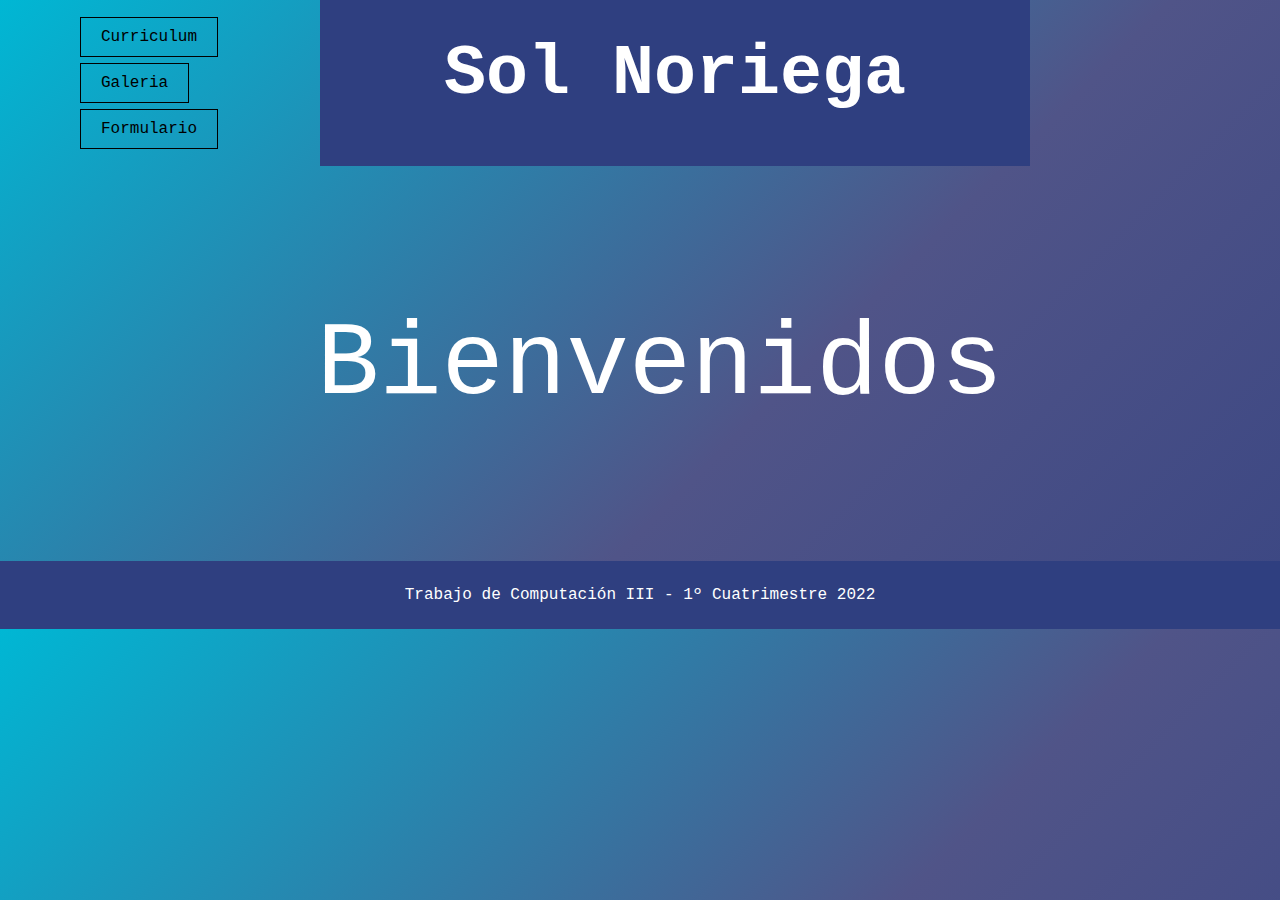
<file: index.html>
<!doctype html>
<html>
<head>
	<meta charset="utf-8">
	<meta name="viewport" content="widht=device-width, initial-scale=1.0">
	<title>Pagina principal</title>
	<link href="Estilos.css" rel="stylesheet" type="text/css">
	</head>

<body>
<header>
<nav class="botonera">
	<ul>
		<li><a href="curriculum.html">Curriculum</a></li>
		<li><a href="galeria.html">Galeria</a></li>
		<li><a href="formulario.html">Formulario</a></li>
	</ul>
</nav>
	<h1>Sol Noriega</h1>
</header>
	
<main class="pagprincipal">
	<section id="p-bienvenidos">
		<p id="bienvenidos">Bienvenidos</p>
		<article id="objeto"></article>
	</section>
</main>
	
<footer>
	<p>Trabajo de Computaci&oacute;n III - 1º Cuatrimestre 2022</p>
</footer>

</body>
</html>
</file>
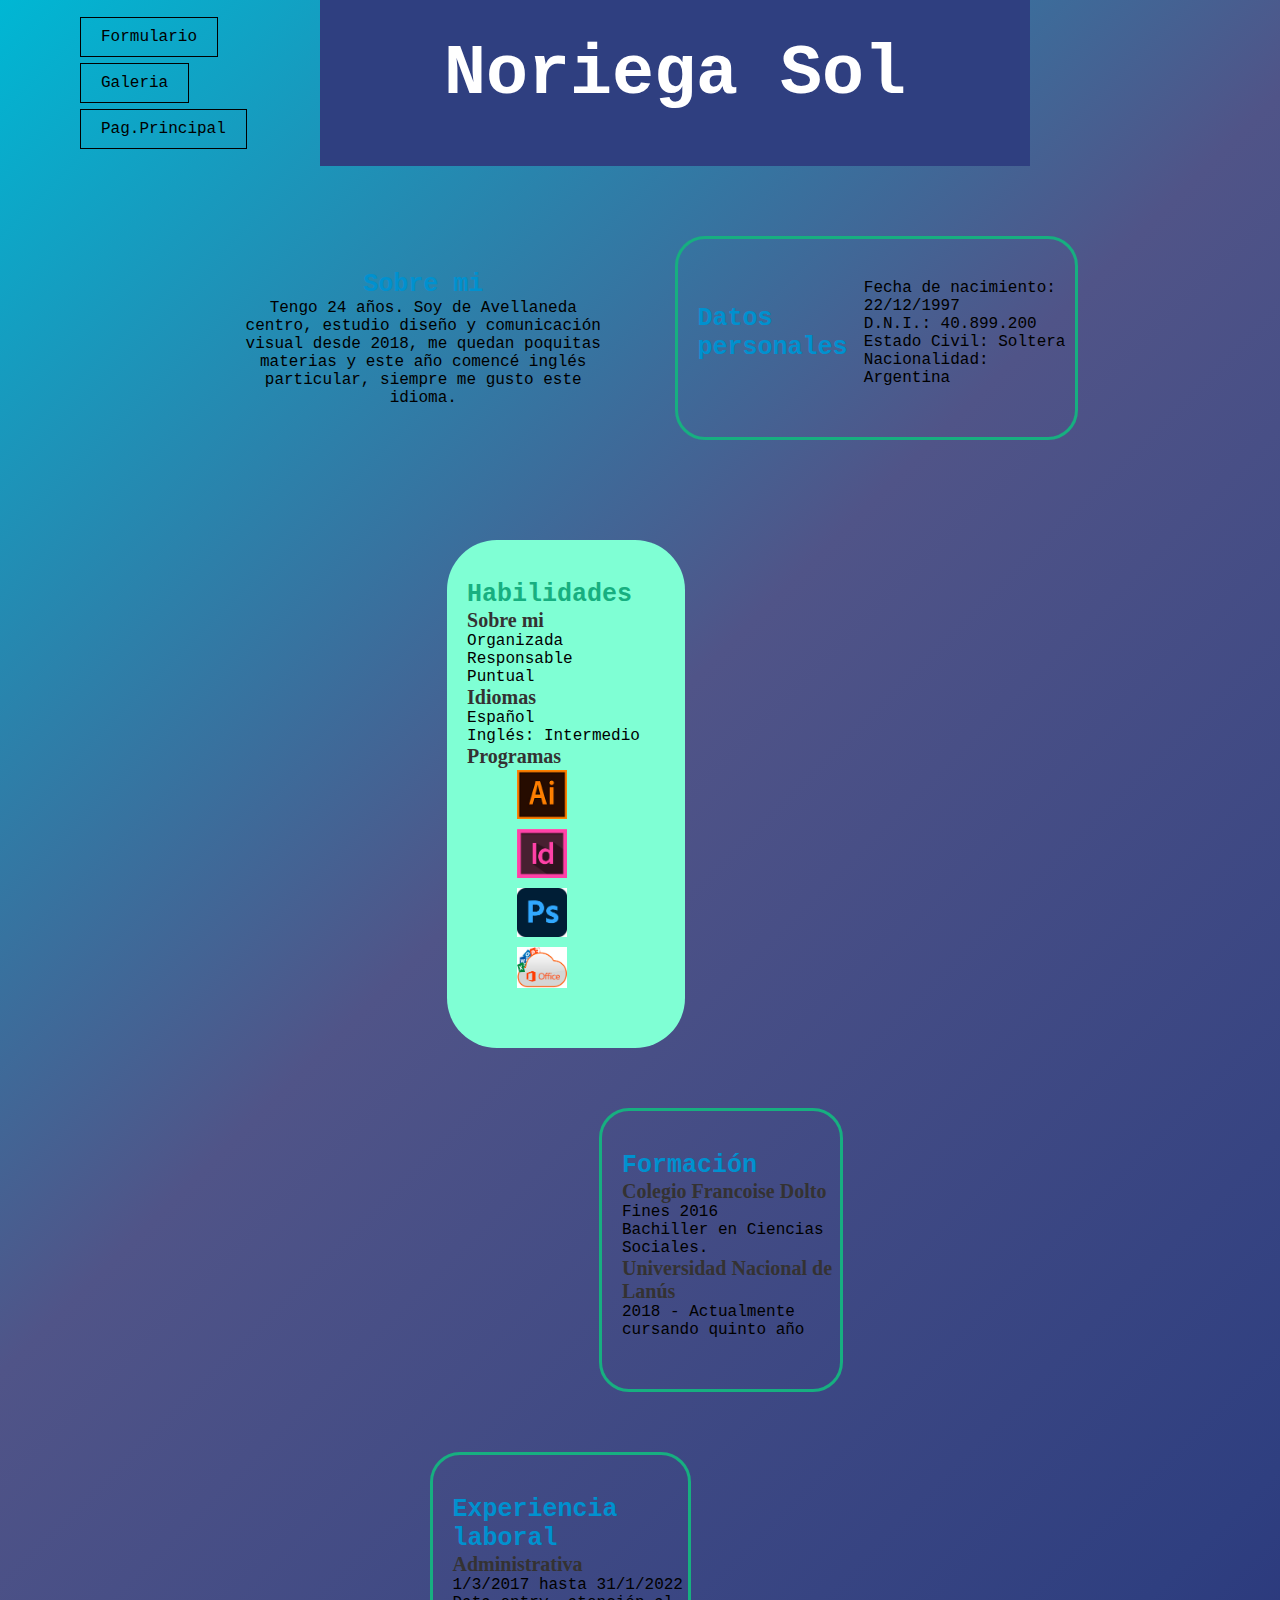
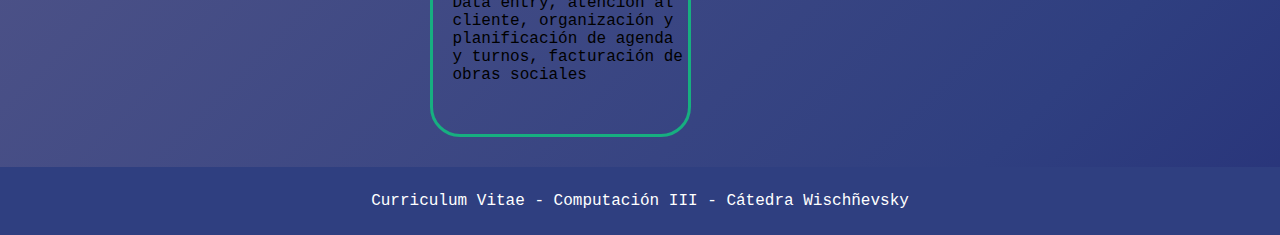
<file: curriculum.html>
<!doctype html>
<html>
<head>
	<meta charset="utf-8">
	<meta name="viewport" content="width=device-width, initial-scale=1.0">
	<title>Cv NoriegaSol</title>
	<link href="Estilos.css" rel="stylesheet" type="text/css">

</head>

<body>
<header>
	<nav class="botonera">
		<ul>
			<li><a href="formulario.html">Formulario</a></li>
			<li><a href="galeria.html">Galeria</a></li>
			<li><a href="index.html">Pag.Principal</a></li>
		</ul>
</nav>
	<h1>Noriega Sol</h1>
</header>

<main>
	<div class="misdatos">
	<section class= "presentacion">
		<article>
			<h3>Sobre mi</h3>
			<p>Tengo 24 años. Soy de Avellaneda centro, estudio diseño y comunicaci&oacute;n visual desde 2018, me quedan poquitas materias y este año comenc&eacute; inglés particular, siempre me gusto este idioma.</p>
		</article>
	</section>
		
		<section id= "DatosPersonales">
			<h3>Datos personales</h3>
		<ul>
			<p>Fecha de nacimiento: 22/12/1997</p>
			<p>D.N.I.: 40.899.200</p>
			<p>Estado Civil: Soltera</p>
			<p>Nacionalidad: Argentina</p>
		</ul>
	</section>
	</div>
	
<div>
		<article class="habilidades">
			<h3>Habilidades</h3>
			<h4>Sobre mi</h4>
		<ul>
			<li>Organizada</li>
			<li>Responsable</li> 
			<li>Puntual</li>
		</ul>

			<h4>Idiomas</h4>
		<ul>
			<li>Español</li>
			<li>Ingl&eacute;s: Intermedio</li>
		</ul>

			<h4>Programas</h4>
		<ul>
			<img src= "img/icono.Ai"  width="50" height="auto" alt="icono ai"/>
			<img src="img/icono.Id.png" width="50" height="auto" alt="icono id"/>
			<img src="img/icono.Pss.png" width="50" height="auto" alt="icono ps"/>
			<img src="img/icono.office.jpg" width="50" height="auto" alt="icono office"/>
		</ul>
		</article> 

	<div class="miexperiencia">
	<section class="educacion">
		<article class="cuadro">
			<h3>Formaci&oacute;n</h3>
			<h4>Colegio Francoise Dolto</h4>
			<p class="fecha"> Fines 2016</p>
			<p>Bachiller en Ciencias Sociales.</p>
		<h4>Universidad Nacional de Lan&uacute;s</h4>
		<p class="fecha"> 2018 - Actualmente cursando quinto año</p>
		</article>
	</section>
	</div>
</div>

	<section class="experiencia">
		<article class="cuadro"> 
			<h3> Experiencia laboral</h3>
			<h4>Administrativa</h4>
			<p class="fecha"> 1/3/2017 hasta 31/1/2022</p>
			<p>Data entry, atención al cliente, organización y planificación 
			 de agenda y turnos, facturación de obras sociales</p>
		</article>
	</section>
	
</main>

<footer>
	<p>Curriculum Vitae - Computación III - C&aacute;tedra Wischñevsky</p>
</footer>

</body>
</html>
</file>
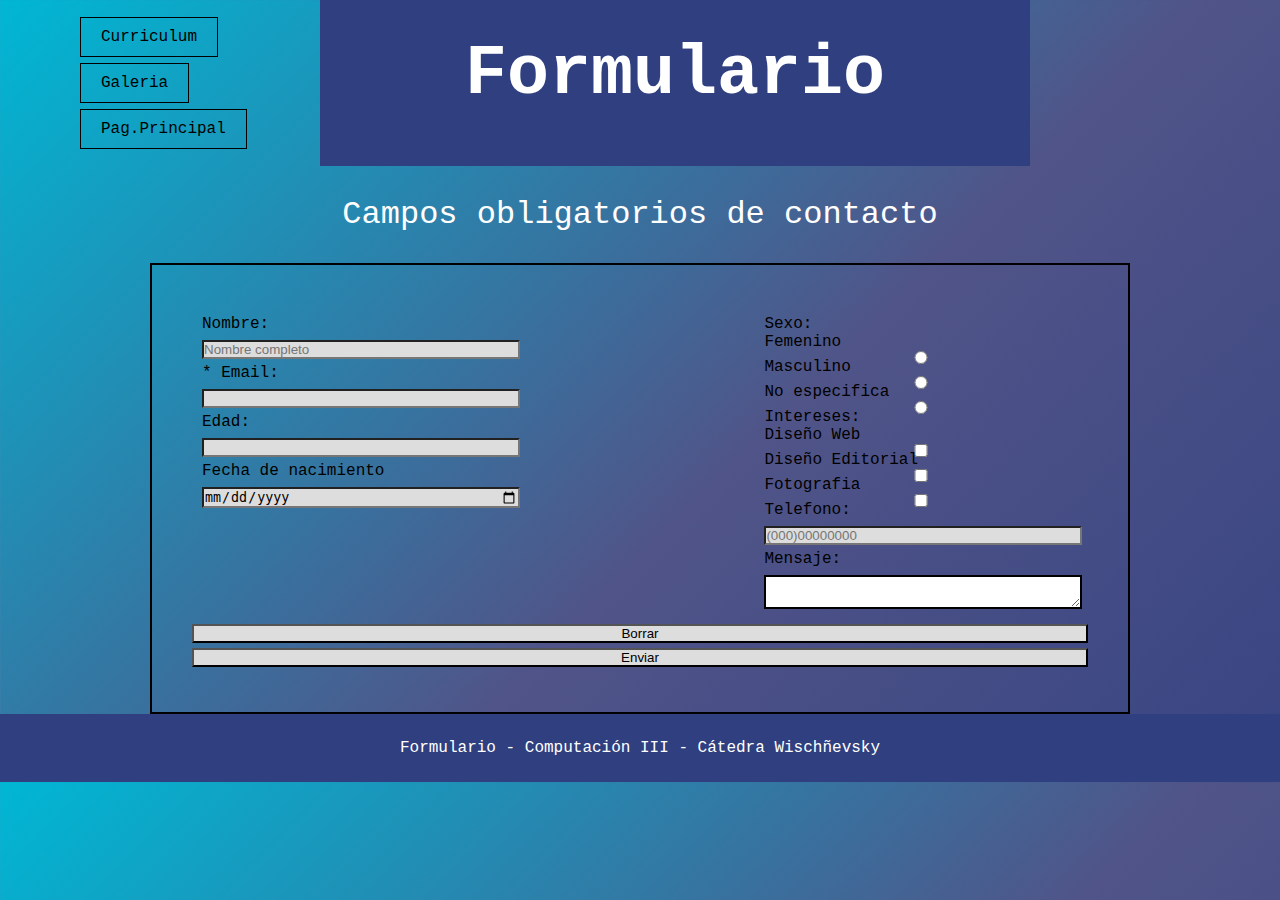
<file: formulario.html>
<!doctype html>
<html>
<head>
	<meta charset="utf-8">
	<title>formulario</title>
	<link href="Estilos.css" rel="stylesheet" type="text/css">
</head>

<body>
<header>
<nav class="botonera">
	<ul>
		<li><a href="curriculum.html">Curriculum</a></li>
		<li><a href="galeria.html">Galeria</a></li>
		<li><a href="index.html">Pag.Principal</a></li>
	</ul>
</nav>
	<h1>Formulario</h1>
</header>

<main>
		<p class="campos">
		Campos obligatorios de contacto</p>
		<form method="post" action="mailto:noriegasol@hotmail.com?subject='Email enviado desde formulario'" target="_blank" enctype="text/plain">
	<div>
		<label for="Nombre">Nombre:</label>
		<input type="text" name="Nombre" id="Nombre" maxlength="35" placeholder="Nombre completo">
		<label for="Email">* Email:</label>
		<input type="email" name="Email" id="Email" required>
		<label for="Edad">Edad:</label>
		<input type="number" min="15" max="100" name="Edad" id="Edad">
		<label for="Nacimiento">Fecha de nacimiento</label>
		<input type="date" name="Nacimiento" id="Nacimiento">
	</div>

	<div>
		<p>Sexo:</p>
		<label for="Sexo">Femenino <input type="radio" name="sexo" value="Femenimo" id="Femenino"> </label>
		<label for="Sexo">Masculino <input type="radio" name="sexo" value="Masculino" id="Masculino"> </label>
		<label for="Sexo">No especifica<input type="radio" name="sexo" value="No especifica" id="No especifica"> </label>

		<p>Intereses:</p>
		<label>Diseño Web <input type="checkbox" name="Intereses" value="Diseño Web" id="Web"></label>
		<label>Diseño Editorial <input type="checkbox" name="Intereses" value="Diseño Editorial" id="Editorial"></label>
		<label>Fotografia<input type="checkbox" name="Intereses" value="Fotografia" id="Foto"></label>

		<label for="Telefono">Telefono:</label>
		<input type="tel" name="Telefono" id="Telefono" placeholder="(000)00000000">
		<label for="Mensaje">Mensaje:</label>
		<textarea name="Mensaje" id="Mensaje"></textarea>
	</div>
		<input type="reset" value="Borrar">
		<input type="Submit" value="Enviar" formenctype="text/plain">
		</form>
</main>

<footer>
	<p>Formulario - Computación III - C&aacute;tedra Wischñevsky</p>
</footer>

</body>
</html>
</file>
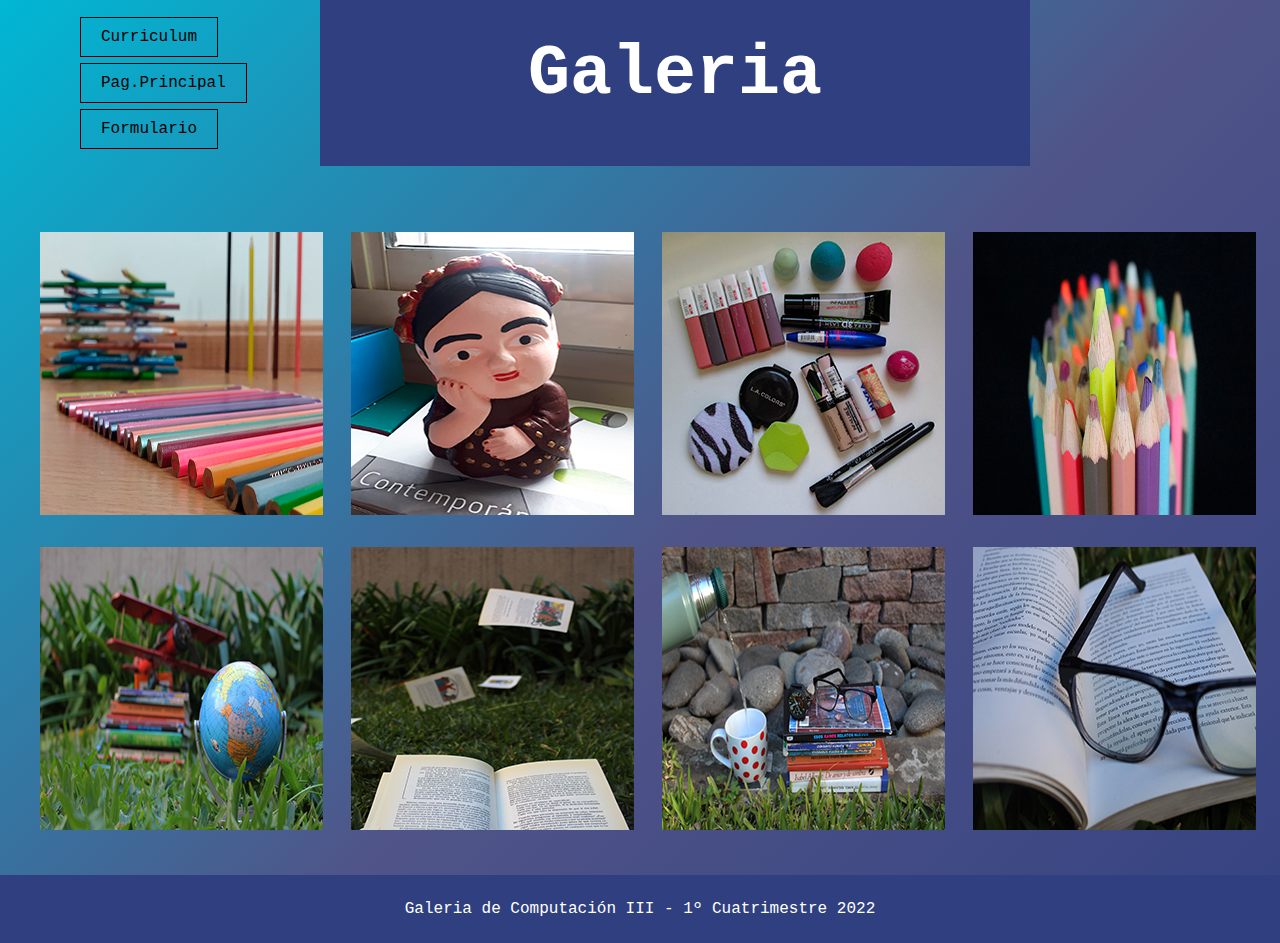
<file: galeria.html>
<!doctype html>
<html>
<head>
	<meta charset="utf-8">
	<title>galeria de imagenes</title>
	<link href="Estilos.css" rel="stylesheet" type="text/css">
	<link href="Css/jquery.fancybox.min.css" rel="stylesheet">
</head>

<body>
	
<header>
<nav class="botonera">
 	<ul>
		<li><a href="curriculum.html">Curriculum</a></li>
		<li><a href="index.html">Pag.Principal</a></li>
		<li><a href="formulario.html">Formulario</a></li>
		</ul>
</nav>
	<h1>Galeria</h1>
</header>
	
<main class="galeria">
	<a href="img/galeria.fotografia/grandes/foto1.grand.jpg" data-fancybox="gallery" data-caption="trabajo de fotografia, profundidad de campo: tema lapices">
	<img src="img/galeria.fotografia/miniaturas/foto1.min.jpg" alt="profundidad de campo, con lapices"/>
	</a>
	<a href="img/galeria.fotografia/grandes/foto2.grand.jpg" data-fancybox="gallery" data-caption="fotografia de estatua de frida">
	<img src="img/galeria.fotografia/miniaturas/foto2.min.jpg" alt="frida Khalo"/>
	</a>
	<a href="img/galeria.fotografia/grandes/foto3.grand.jpg" data-fancybox="gallery" data-caption="fotografia de maquillaje">
	<img src="img/galeria.fotografia/miniaturas/foto3.min.jpg" alt="maquillaje"/>
	</a>
	<a href="img/galeria.fotografia/grandes/foto4.grand.jpg" data-fancybox="gallery" data-caption="profundidad de campo con lapices">
	<img src="img/galeria.fotografia/miniaturas/foto4.min.jpg" alt="profundidad de campo, con lapices2"/>
	</a>
	<a href="img/galeria.fotografia/grandes/foto5.grand.jpg" data-fancybox="gallery" data-caption="profundidad de campo, tema libre">
	<img src="img/galeria.fotografia/miniaturas/foto5.min.jpg" alt="avion"/>
	</a>
	<a href="img/galeria.fotografia/grandes/foto6.grand.jpg" data-fancybox="gallery" data-caption="fotografia libre con profundidad de campo">
	<img src="img/galeria.fotografia/miniaturas/foto6.min.jpg" alt="hojas de libro"/>
	</a>
	<a href="img/galeria.fotografia/grandes/foto7.grand.jpg" data-fancybox="gallery" data-caption="trabajo final de fotografia">
	<img src="img/galeria.fotografia/miniaturas/foto7.min.jpg" alt="libros y taza"/>
	</a>
	<a href="img/galeria.fotografia/grandes/foto8.grand.jpg" data-fancybox="gallery" data-caption="trabajo final de fotografia">
	<img src="img/galeria.fotografia/miniaturas/foto8.min.jpg" alt="libro y lentes"/>
	</a>	
</main>
	
<footer>
	<p>Galeria de Computaci&oacute;n III - 1º Cuatrimestre 2022</p>
</footer>
	
	<script src="Js/jquery-3.4.1.min.js"></script>
	<script src="Js/jquery.fancybox.min.js"></script>
	
</body>
</html>
</file>
<file: Estilos.css>
@charset "utf-8";
/* CSS Document */

* {
	margin: 0px;
	padding: 0px;
}

h1 {
	color:white;
	font-size: 70px;
	font-family:Consolas, "Andale Mono", "Lucida Console", "Lucida Sans Typewriter", Monaco, "Courier New", "monospace";
	background-color: #2F3F80;
	width: 50%;
	height: auto;
	padding: 35px;
	text-align: center;
	margin: 0px;

}
		
h3 {
	color: #17af80;
	font-size: 25px;
	font-family: Consolas, "Andale Mono", "Lucida Console", "Lucida Sans Typewriter", Monaco, "Courier New", "monospace";
}
h4 {
	color:#343232;
	font-family: Baskerville, "Palatino Linotype", Palatino, "Century Schoolbook L", "Times New Roman", "serif";
	font-size: 20px;
}

header {
	display: flex;
	
}

header img {
	border-radius: 20px;
	margin: 20px;
	align-content: center;
	
}

nav ul {
	list-style: none;
	padding-left: 80px;
	flex-direction: column;
	
}

nav ul li {
	display:list-item;
	margin: 28px 0px; 
}
.botonera {
	width: 25%;

}
.botonera a {
	text-decoration: none;
	color: #000000;
	padding: 10px 20px;
	border: 1.5px solid black;
}

.botonera a:hover {
	color: #0091cf;
	background-color:#000000;
	
}

.botonera a:active {
	background-color: #0091cf;
}
body {
	font-family:Consolas, "Andale Mono", "Lucida Console", "Lucida Sans Typewriter", Monaco, "Courier New", "monospace";
	width: 100%;
	height: auto;
	background-image:linear-gradient(135deg, #00B7D4, #505488, #2F3F80, #161569, #5A4894, #A950A1, #FF7CAE);
	background-size: 500%;
	animation: fanimado 10s infinite;
	
}
main {
	display: flex;
	flex-direction: column;
	align-items: center;
}

.galeria {
	width: 95%;
	padding: 40px;
	display: flex;
	justify-content: space-between;
	flex-wrap: wrap;
	flex-direction: row;
	
}

main a {
	widht: 23%;
	margin-top: 2%;
	padding-top: 2px;
}

main a img {
	width: 100%;
	height: auto;
}


.misdatos {
	width: 70%;
	padding: 40px;
	display: flex;
	justify-content: space-evenly;
	align-items: center;
	
}
.educacion {
	display: flex;
	align-items: baseline;
	flex-direction: row-reverse;
}
section h3 {
	color:#0091cf;
}

.presentacion {
	width:50%;
	text-align:center;
	margin: 45px;

	
}
#DatosPersonales {
	border: 3px solid #17af80;
	border-radius: 30px;
	margin: 30px 10px 30px 20px;
	padding: 40px 5px 50px 20px;
	width: 50%;
	display: flex;
	justify-content: space-evenly;
	align-items: center;
	
}

.historial {
	width: 70%;
	display: flex;
	flex-direction: row-reverse;
	justify-content: center;
	margin-bottom: 12px;
}

.habilidades {
	
	background-color:aquamarine;
	border-radius: 50px;
	width: 50%;
	max-width: 400px;
	margin: 30px 10px 30px 20px;
	padding: 40px 5px 50px 20px;
	
}

.habilidades ul {
	list-style:none;
	
}
ul img { 

	list-style:none;
	display: flex;
	flex-direction: column;
	text-align: center;
	margin: 2px 50px 10px 50px;
	align-content: center;
	
}

.pagprincipal{

	width:100%;
	height:275px;
	margin: 30px 0px 0px 0px;
	padding: 40px 5px 50px 20px;
	text-align: center;
	font-family:Consolas, "Andale Mono", "Lucida Console", "Lucida Sans Typewriter", Monaco, "Courier New", "monospace";
	
}
#bienvenidos {
	margin: 70px;
	font-size:6.5em;
	animation-name: Cambiarcolor;
	animation-duration: 8s;
	color: white;

}
.campos {
	padding: 30px;
	font-size: 2em;
	color: white;
}

form {
	width: 70%;
	height: auto;
	border: 2px solid black;
	display: flex;
	flex-wrap: wrap;
	padding: 40px;
	justify-content: space-between;
	font-family:Consolas, "Andale Mono", "Lucida Console", "Lucida Sans Typewriter", Monaco, "Courier New", "monospace";
	
	
}
form div{
	width: 35%;
	height: auto;
	padding: 10px;
	
}
label {
	display:block;
	height: 25px;
	font-size: 1em;
}
input {
	width: 100%;
	background-color: #ddd;
	margin-bottom: 5px;
}

textarea {
	border: 2px solid black;
	width: 100%;
	height: auto;
}
.cuadro {
	border: 3px solid #17af80;
	margin: 30px 10px 30px 20px;
	padding: 40px 5px 50px 20px;
	width: 50%;
	max-width: 400px;
	border-radius:30px;
	display: flex;
	flex-direction:column; 
	align-items: flex-start;
	flex-wrap: wrap;
	align-content: flex-start;
	font-family:Consolas, "Andale Mono", "Lucida Console", "Lucida Sans Typewriter", Monaco, "Courier New", "monospace";
}

footer {
	background-color: #2F3F80;
	width: 100%;
	height: auto;
	padding: 25px;
	font-family:Consolas, "Andale Mono", "Lucida Console", "Lucida Sans Typewriter", Monaco, "Courier New", "monospace";
	color:white;
	text-align: center;
	box-sizing: border-box;
}

@keyframes Cambiarcolor{
	0%{ 
		color:#17af80;
		
}
	100%{
		color:#000000;
	}
}
@keyframes  fanimado {
	0%{ 
	background-position: 0% 50%;
	}
	50%{
	background-position: 100% 50%;
	}
	100% {
	background-position: 0% 50%;

	}
}

	
@media screen and (max-width: 600px) {
	
body{
	font-size: 0.75em;
	}
header {
	width:100%;
	}
.botonera{ 
	font-size: 1.2em;
	height:60px;
	}
.botonera ul {
	display: flex;

	}

.botonera ul li {
	width: 70%;
	margin:20px 20px;
		padding:0px; 
	}
.botonera a {
	padding: 20px 15px 20px;
	}

.botonera a:hover{
	border-radius: 0px 0px 20px 20px;
	}
.historial {
	flex-direction:column;
	width: 80%;
	justify-content: center;
	}
.h1curriculum {
	font-size: 2.2em;
	}
.h2curriculum {
	font-size: 2em;
	}
h3 {
	font-size: 1.7em;
	}
h4 {
	font-size: 1.3em;
	}

footer {
	width: 100%; 
	font-size: 0.9em;
	justify-content: center;
	padding: 20px;
	 }
}
</file>
